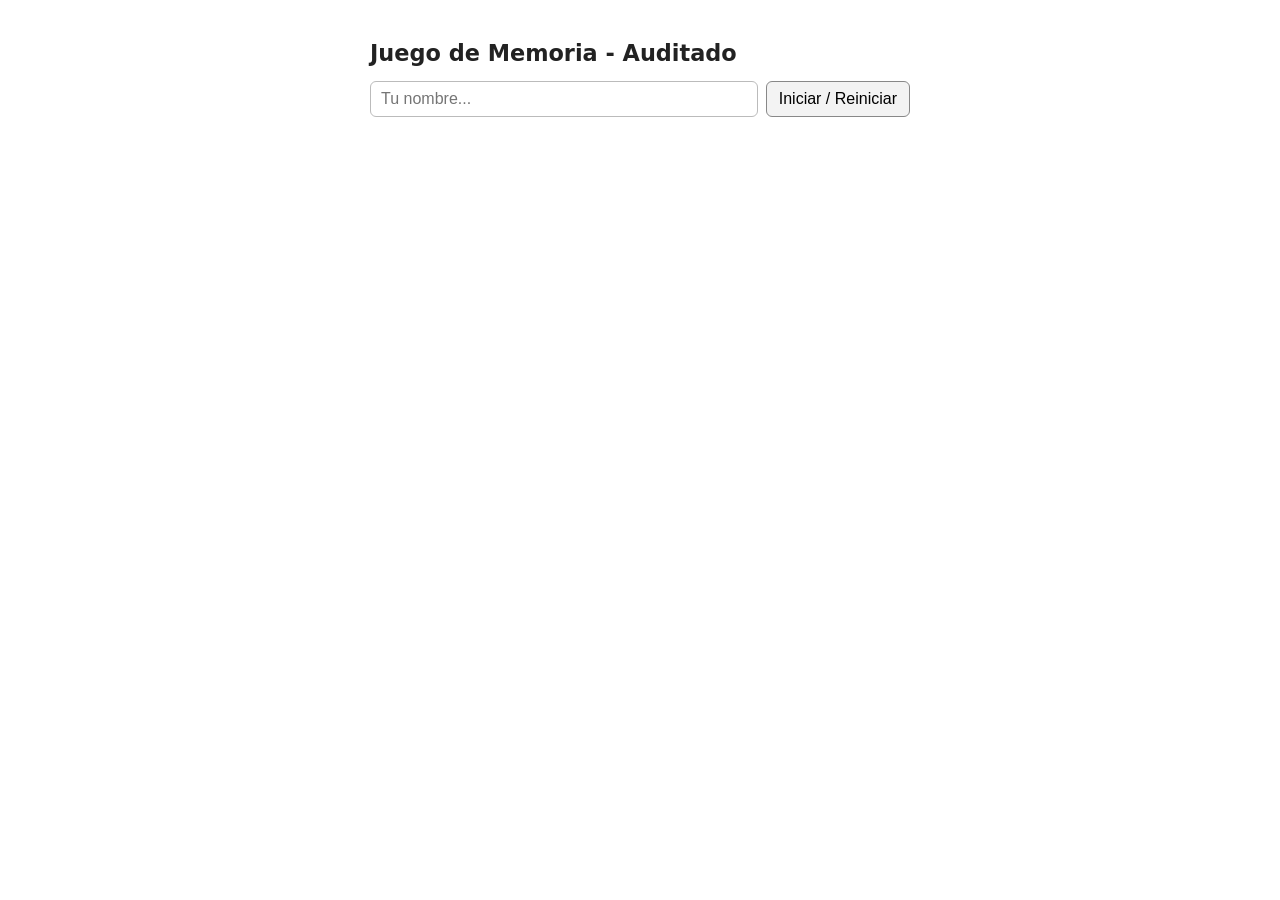
<file: parte2_corregido.html>
<!DOCTYPE html>
<html lang="es">
<head>
<meta charset="UTF-8">
<meta name="viewport" content="width=device-width, initial-scale=1.0">
<title>Juego de Memoria — versión auditada</title>
<style>
  body{font-family:system-ui,sans-serif;max-width:540px;margin:40px auto;padding:0 16px;color:#222}
  h1{font-size:1.4rem}
  .fila{display:flex;gap:8px;margin-bottom:16px}
  input{flex:1;padding:8px 10px;font-size:1rem;border:1px solid #bbb;border-radius:6px}
  button{padding:8px 12px;font-size:1rem;cursor:pointer;border:1px solid #888;border-radius:6px;background:#f3f3f3}
  #tablero{display:grid;grid-template-columns:repeat(4,1fr);gap:10px;margin-top:8px}
  .carta{aspect-ratio:1;display:flex;align-items:center;justify-content:center;
    font-size:1.8rem;background:#2b3a42;color:#fff;border-radius:10px;cursor:pointer;user-select:none}
  .carta.volteada{background:#e8eef0;color:#222}
  .carta.encontrada{background:#cdebd7;color:#222;cursor:default}
  #movimientos{color:#666;font-size:.9rem;margin-top:14px}
  #mensaje{font-size:1.1rem;font-weight:600;margin-top:8px}
</style>
</head>
<body>
<h1>Juego de Memoria - Auditado</h1>

<div class="fila">
  <input id="nombre" placeholder="Tu nombre...">
  <button id="iniciar">Iniciar / Reiniciar</button>
</div>

<div id="tablero"></div>
<p id="movimientos"></p>
<p id="mensaje"></p>

<script>
  const EMOJIS = ['🍎', '🚀', '🐱', '🌵', '🎲', '🎧', '⚽', '🍕'];

  let cartas = [];      
  let volteadas = [];   
  let movimientos = 0;
  let nombre = '';

  // FIX: (Arquitectura/Funcional) Añadimos una variable de estado explícita para bloquear el tablero.
  let tableroBloqueado = false;

  const tablero = document.getElementById('tablero');

  // BUG: (Olor de Arquitectura/Rendimiento) En la versión original, se creaba un event listener individual 
  // dentro del bucle for en la función render() por cada carta.
  // FIX: Usamos Delegación de Eventos. Colocamos un único listener en el contenedor padre (#tablero).
  tablero.addEventListener('click', function(e) {
    const cartaClickeada = e.target.closest('.carta');
    if (!cartaClickeada) return;
    
    const i = Number(cartaClickeada.dataset.indice);
    voltearCarta(i);
  });

  document.getElementById('iniciar').addEventListener('click', function () {
    nombre = document.getElementById('nombre').value;
    cartas = [];
    EMOJIS.forEach(function (e) {
      // FIX: (Arquitectura) Añadimos 'volteada' al estado para que el render dependa 100% de los datos.
      cartas.push({ emoji: e, encontrada: false, volteada: false });
      cartas.push({ emoji: e, encontrada: false, volteada: false });
    });
    cartas.sort(function () { return Math.random() - 0.5; });
    volteadas = [];
    movimientos = 0;
    tableroBloqueado = false;
    document.getElementById('mensaje').textContent = '';
    render();
  });

  function render() {
    tablero.innerHTML = '';
    for (let i = 0; i < cartas.length; i++) {
      const div = document.createElement('div');
      div.className = 'carta';
      div.dataset.indice = i;
      
      // La UI se dibuja estrictamente leyendo el estado de la carta
      div.textContent = cartas[i].encontrada || cartas[i].volteada ? cartas[i].emoji : '?';
      if (cartas[i].volteada) div.classList.add('volteada');
      if (cartas[i].encontrada) div.classList.add('encontrada');
      
      tablero.appendChild(div);
    }
    document.getElementById('movimientos').textContent = 'Movimientos: ' + movimientos;
  }

  function voltearCarta(i) {
    // BUG: (Bug Funcional) Antes, podías hacer doble clic en la misma carta y el juego la tomaba como una pareja válida. 
    // También podías hacer clic en una tercera carta mientras el setTimeout estaba corriendo, rompiendo el flujo.
    // FIX: Salir inmediatamente de la función si el tablero está bloqueado, si la carta ya fue encontrada, o si ya está en el arreglo de volteadas.
    if (tableroBloqueado || cartas[i].encontrada || volteadas.includes(i)) return;

    cartas[i].volteada = true;
    volteadas.push(i);
    render(); 

    if (volteadas.length === 2) {
      movimientos++;
      tableroBloqueado = true; 

      const a = volteadas[0];
      const b = volteadas[1];

      // BUG: (Olor de Arquitectura) Antes se comparaba leyendo directamente el DOM: divs[a].textContent === divs[b].textContent.
      // FIX: La validación lógica debe hacerse sobre la fuente única de verdad (el estado 'cartas'), nunca sobre el DOM.
      if (cartas[a].emoji === cartas[b].emoji) {
        cartas[a].encontrada = true;
        cartas[b].encontrada = true;
        volteadas = [];
        tableroBloqueado = false; 
        render();
        revisarVictoria();
      } else {
        setTimeout(function () {
          cartas[a].volteada = false;
          cartas[b].volteada = false;
          volteadas = [];
          tableroBloqueado = false; 
          render();
        }, 800);
      }
    }
  }

  function revisarVictoria() {
    const todasEncontradas = cartas.every(function (c) { return c.encontrada; });
    if (todasEncontradas) {
      // BUG: (Problema de Seguridad XSS) Usar innerHTML para inyectar una variable no sanitizada permite inyectar scripts maliciosos.
      // FIX: Usar textContent garantiza que el texto se renderice como texto literal.
      document.getElementById('mensaje').textContent = '¡Ganaste, ' + nombre + '! 🎉';
    }
  }
</script>
</body>
</html>
</file>
